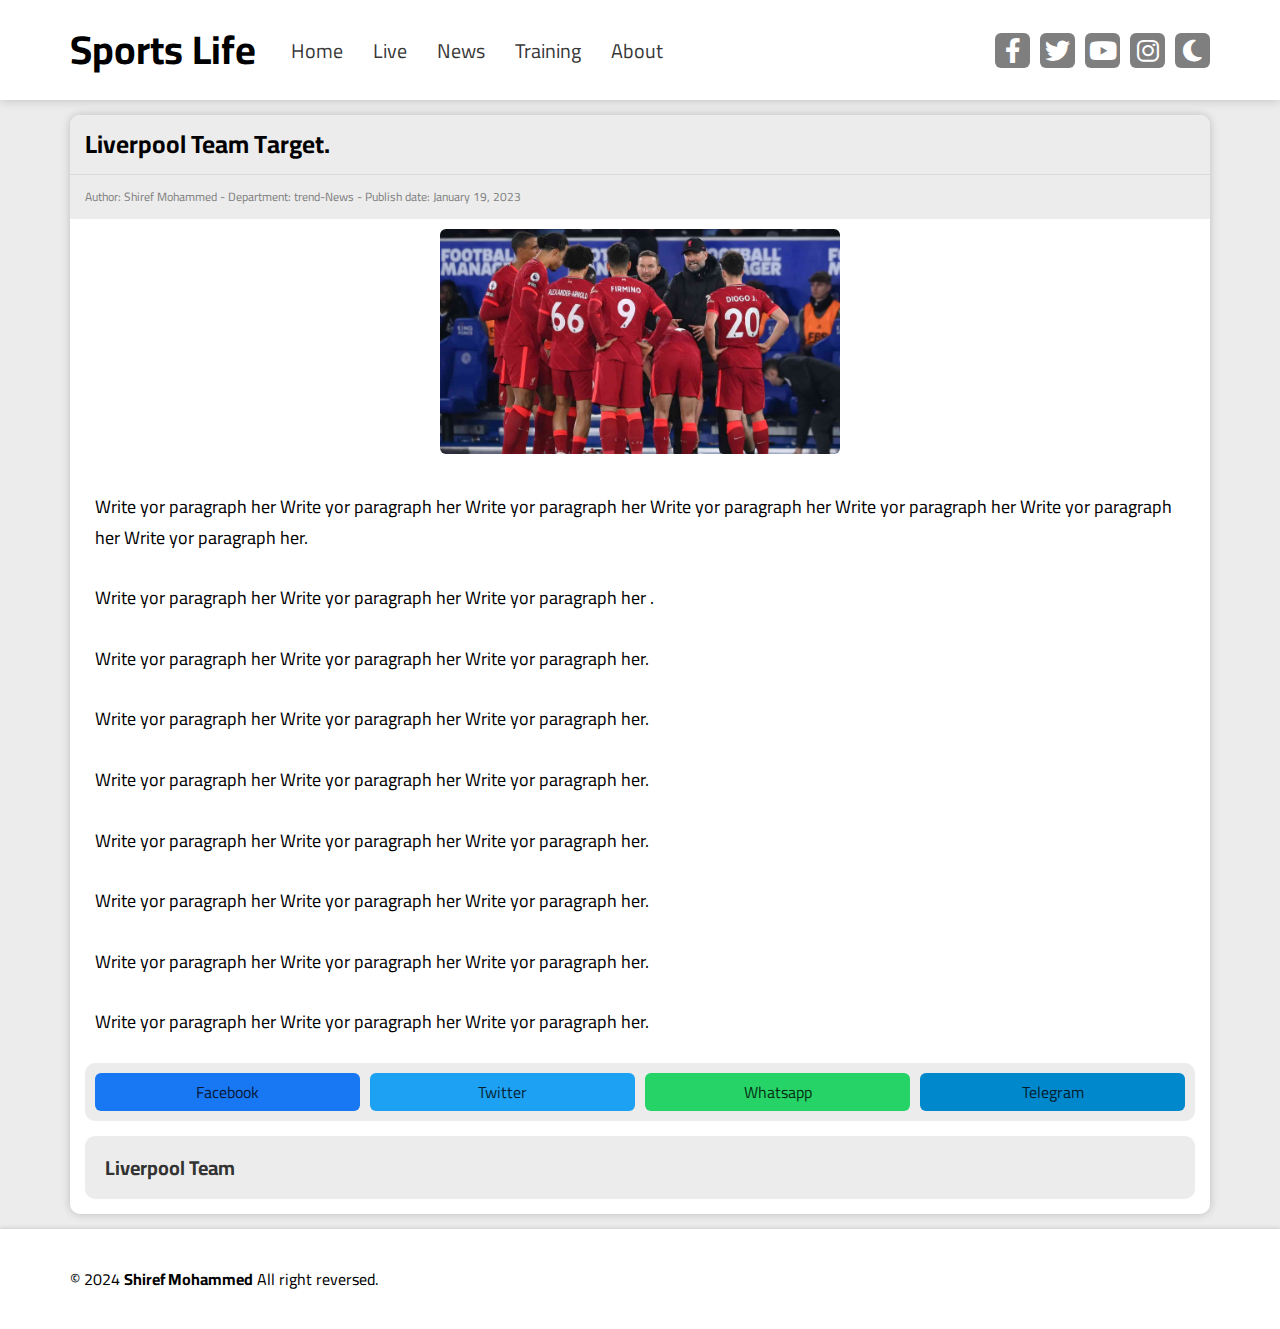
<file: trend-news/page1.html>
<!DOCTYPE html>
<html lang="en">

<head>
    <meta charset="UTF-8">
    <meta http-equiv="X-UA-Compatible" content="IE=edge">
    <meta name="viewport" content="width=device-width, initial-scale=1.0">
    <title>Sports Life</title>
    <link rel="stylesheet" href="../css/main.css" />
    <link rel="stylesheet" href="../css/framework.css">
    <link rel="stylesheet" href="../css/normalize.css" />
    <link rel="stylesheet" href="../css/all.min.css" />
    <link rel="preconnect" href="https://fonts.googleapis.com" />
    <link rel="preconnect" href="https://fonts.gstatic.com" crossorigin />
    <link href="https://fonts.googleapis.com/css2?family=Cairo:wght@300;400;700&#038;display=swap" rel="stylesheet" />
</head>

<body>
    <div class="header">
        <div class="header-content container d-flex align-center space-between">
            <div class="bars p-15 fs-25 c-black d-none">
                <i class="fa-solid fa-bars"></i>
            </div>
            <div class="d-flex align-center">
                <h1>sports life</h1>
                <ul class="links d-flex align-center">
                    <li><a href="#" class="active">home</a></li>
                    <li><a href="#">live</a></li>
                    <li><a href="#">news</a></li>
                    <li><a href="#">training</a></li>
                    <li><a href="#">about</a></li>
                </ul>
            </div>
            <ul class="media center-flex">
                <li><a href="#" class="center-flex rad-6 p-10 fs-25"><i
                            class="fa-brands fa-facebook-f c-white "></i></a></li>
                <li><a href="#" class="center-flex rad-6 p-10 fs-25"><i class="fa-brands fa-twitter c-white"></i></a>
                </li>
                <li><a href="#" class="center-flex rad-6 p-10 fs-25"><i class="fa-brands fa-youtube c-white"></i></a>
                </li>
                <li><a href="#" class="center-flex rad-6 p-10 fs-25"><i class="fa-brands fa-instagram c-white"></i></a>
                </li>
                <li><a href="#" class="center-flex rad-6 p-10 fs-25"><i class="fa-solid fa-moon c-white"></i></a></li>
            </ul>
        </div>
    </div>
    <div class="container">
        <div class="news-page-content rad-10">
            <h3 class="title">Liverpool Team Target.</h3>
            <p>Author: <span>Shiref Mohammed</span> - Department: <span>trend-News</span> - Publish date: <span>January
                    19, 2023</span></p>
            <div class="txt-c p-10"><img src="imgs/trend 1.jpg" alt="" class="rad-6"></div>
            <div class="desc p-10">
                <p>Write yor paragraph her Write yor paragraph her Write yor paragraph her Write yor paragraph her Write
                    yor paragraph her Write yor paragraph her Write yor paragraph her. </p>
                <p>Write yor paragraph her Write yor paragraph her Write yor paragraph her . </p>
                <p>Write yor paragraph her Write yor paragraph her Write yor paragraph her. </p>
                <p>Write yor paragraph her Write yor paragraph her Write yor paragraph her. </p>
                <p>Write yor paragraph her Write yor paragraph her Write yor paragraph her.</p>
                <p>Write yor paragraph her Write yor paragraph her Write yor paragraph her.</p>
                <p>Write yor paragraph her Write yor paragraph her Write yor paragraph her.</p>
                <p>Write yor paragraph her Write yor paragraph her Write yor paragraph her.</p>
                <p>Write yor paragraph her Write yor paragraph her Write yor paragraph her.</p>
            </div>
            <div class="links rad-10 d-flex p-10">
                <a href="#">Facebook</a>
                <a href="#">Twitter</a>
                <a href="#">Whatsapp</a>
                <a href="#">Telegram</a>
            </div>
            <div class="key rad-10 d-flex p-10">
                <a class="rad-6 p-10 txt-c bg-white" href="#">Liverpool Team</a>
            </div>
        </div>
    </div>
    <div class="footer">
        <div class="footer-content  container">
            <p>&COPY; 2024 <span>Shiref Mohammed</span> All right reversed.</p>
        </div>
    </div>

</body>

</html>
</file>
<file: css/main.css>
* {
    -webkit-box-sizing: border-box;
    -moz-box-sizing: border-box;
    box-sizing: border-box;
    padding: 0;
    margin: 0;
}

:root {
    --main-transition: 0.3s;
    --main-background: #ececec;
    --second-background: white;
    --box-shadow: 0 0 10px #00000033;
}

html {
    scroll-behavior: smooth;
}

::-webkit-scrollbar {
    width: 15px;
}

::-webkit-scrollbar-track {
    background-color: white;
}

::-webkit-scrollbar-thumb {
    background-color: lightgray;
}

::-webkit-scrollbar-thumb:hover {
    background-color: gray;
}

body {
    font-family: "Cairo", sans-serif;
    background: #eceef2;
    background-color: var(--main-background);
}

a {
    text-decoration: none;
    color: #000000cc;
}

ul {
    list-style: none;
    margin: 0;
    padding: 0;
}

.container {
    padding-left: 15px;
    padding-right: 15px;
    margin-left: auto;
    margin-right: auto;
}

@media (min-width: 768px) {
    .container {
        width: 750px;
    }
}

@media (min-width: 992px) {
    .container {
        width: 970px;
    }
}

@media (min-width: 1200px) {
    .container {
        width: 1170px;
    }
}

/* Start Header */
.header {
    background-color: var(--second-background);
    box-shadow: var(--box-shadow);
}

.header-content {
    height: 100px;
}

.header-content h1 {
    text-transform: capitalize;
    font-size: 40px;
}

.header-content .links {
    height: 100%;
    font-size: 20px;
    margin-left: 20px;
}

.header-content .links a {
    display: inline-block;
    text-transform: capitalize;
    padding: 15px;
}

.media li a {
    width: 35px;
    height: 35px;
    margin-left: 10px;
    background-color: #00000080;
    transition: var(--main-transition);
    -webkit-transition: var(--main-transition);
    -moz-transition: var(--main-transition);
    -ms-transition: var(--main-transition);
    -o-transition: var(--main-transition);
}

.media li:nth-child(1) a:hover {
    background-color: #1877f2;
}

.media li:nth-child(2) a:hover {
    background-color: #1da1f2;
}

.media li:nth-child(3) a:hover {
    background-color: #ff0000;
}

.media li:nth-child(4) a:hover {
    background-image: linear-gradient(to right top, #f3561d, #b808db);
}

.media li:nth-child(5) a:hover {
    background-color: black;
}

@media (max-width: 992px) {
    .header-content .links {
        display: none;
    }

    .header-content .bars {
        display: block;
    }

    .media li:not(:last-of-type) {
        display: none;
    }
}

/* End Header */
/* Start Content */
.all-content {
    margin-top: 20px;
    display: grid;
    grid-template-columns: 3.5fr 1fr;
    gap: 20px;
    border: 1px solid transparent
}

@media (max-width: 770px) {
    .all-content {
        grid-template-columns: 1fr;
    }
}

/* End Content */
/* Start Trend News */
.trend-news {
    padding: 20px;
    background-color: var(--second-background);
    box-shadow: var(--box-shadow);
}

.trend-news .trend-content {
    display: grid;
    grid-template-columns: repeat(auto-fill, minmax(200px, 1fr));
    gap: 20px;
}

.trend-news .box {
    background-color: var(--main-background);
    overflow: hidden;
}

.trend-content .box img {
    width: 100%;
}

.trend-content .box span {
    padding: 5px;
    font-size: 10px;
    color: gray;
}

.trend-content .box p {
    font-size: 17px;
    padding: 5px 5px 6px 5px;
}

/* End Trend News */
/* Start Trend News Page */
.news-page-content {
    margin-top: 15px;
    margin-bottom: 15px;
    background-color: var(--second-background);
    overflow: hidden;
    box-shadow: var(--box-shadow);
}

.news-page-content .title {
    padding: 15px;
    font-size: 25px;
    border-bottom: 1px solid #dadada;
    background-color: var(--main-background);
}

.news-page-content>p {
    padding: 15px;
    font-size: 12px;
    color: gray;
    background-color: var(--main-background);
}

.news-page-content img {
    width: 400px;
}

.news-page-content .desc>p {
    padding: 15px;
    font-size: 18px;
    line-height: 1.7;
}

.news-page-content .links {
    background-color: var(--main-background);
    margin: 0 15px;
    flex-wrap: wrap;
    gap: 10px;
}

.news-page-content .links a {
    display: inline-block;
    flex: 1;
    padding: 10px;
    text-align: center;
    background-color: red;
    border-radius: 6px;
    -webkit-border-radius: 6px;
    -moz-border-radius: 6px;
    -ms-border-radius: 6px;
    -o-border-radius: 6px;
}

.news-page-content .links a:nth-child(1) {
    background-color: #1877f2;
}

.news-page-content .links a:nth-child(2) {
    background-color: #1da1f2;
}

.news-page-content .links a:nth-child(3) {
    background-color: #25D366;
}

.news-page-content .links a:nth-child(4) {
    background-color: #0088cc;
}


.news-page-content .key {
    background-color: var(--main-background);
    margin: 15px;

}

.news-page-content .key a {
    display: inline-block;
    font-size: 20px;
    font-weight: 700;
}

@media (max-width: 500px) {
    .news-page-content .title {
        font-size: 20px;
    }

    .news-page-content .desc>p {
        font-size: 16px;
        padding: 10px;
    }

    .news-page-content img {
        width: 100%;
    }
}

/* End Trend News Page */
/* Start live matches */
.live-matches {
    padding: 20px;
    background-color: var(--second-background);
    margin-top: 20px;
    box-shadow: var(--box-shadow);
}

.live-matches .live-content {
    display: grid;
    grid-template-columns: 1fr;
    gap: 20px;
}

.live-content .box {
    background-color: var(--main-background);
    overflow: hidden;
    position: relative;
}

.live-content .box .overlay {
    position: absolute;
    width: 100%;
    height: 100%;
    cursor: pointer;
    background-color: #0000009a;
    opacity: 0;
    transition: var(--main-transition);
    -webkit-transition: var(--main-transition);
    -moz-transition: var(--main-transition);
    -ms-transition: var(--main-transition);
    -o-transition: var(--main-transition);
}

.live-content .box .overlay i {
    margin-left: -12px;
}

.live-content .box:hover .overlay {
    opacity: 1;
}

.live-content .box img {
    width: 60px;
}

.live-content .box .main {
    text-transform: capitalize;
    border-bottom: 1px solid #ccc;
}

.live-content .box .main>div {
    flex: 1;
}

.live-content .box a .main .progress {
    width: 80px;
    margin: auto;
    padding: 2px 0;
    color: white;
    background-color: #00000080;
}

.live-content .box .main .progress.animation {
    animation: on-now .3s linear infinite alternate;
    -webkit-animation: on-now .3s linear infinite alternate;
}

.live-content .box .info span:nth-child(2) {
    margin-left: -30px;
}

@media (max-width: 500px) {
    .live-content .box img {
        width: 40px;
        margin-bottom: 10px;
    }

    .live-content .box .main>div:nth-child(1) {
        flex-direction: column;
    }

    .live-content .box .main>div:nth-child(3) {
        flex-direction: column-reverse;
    }

    .live-content .box .info {
        display: none;
    }
}

/* End live matches */
/* Start New Video */
.new-video {
    padding: 20px;
    margin-top: 20px;
    margin-bottom: 20px;
    background-color: var(--second-background);
    box-shadow: var(--box-shadow);
}

.new-video .content {
    display: grid;
    grid-template-columns: repeat(auto-fill, minmax(200px, 1fr));
    gap: 20px;
}

.new-video .box {
    overflow: hidden;
    background-color: var(--main-background);
}

.new-video .box .info img {
    width: 30px;
    margin-right: 10px;
}

/* End New Video */
/* Start sidebar */
.all-content .sidebar {
    text-transform: capitalize;
    padding: 20px;
    margin-bottom: 20px;
    background-color: white;
    border-radius: 10px;
    box-shadow: 0 0 10px #00000033;
    -webkit-border-radius: 10px;
    -moz-border-radius: 10px;
    -ms-border-radius: 10px;
    -o-border-radius: 10px;
}

.all-content .sidebar h3 {
    text-transform: capitalize;
    margin-bottom: 20px;
    color: white;
    text-shadow: 0 0 10px black, 0 0 5px black;
    letter-spacing: 1px;
    display: flex;
    justify-content: space-between;
}

.sidebar ul img {
    width: 25px;
    margin-right: 10px;
    transition: var(--main-transition);
    -webkit-transition: var(--main-transition);
    -moz-transition: var(--main-transition);
    -ms-transition: var(--main-transition);
    -o-transition: var(--main-transition);
}

.sidebar ul li div.title {
    display: flex;
    justify-content: space-between;
    align-items: center;
    padding: 10px 0;
    border-bottom: 1px solid #ccc;
}

.sidebar ul li div.title a:first-child {
    display: flex;
    align-items: center;
}

.sidebar ul li div.title button {
    border: none;
    background-color: transparent;
    font-size: 13px;
    cursor: pointer;
    transition: var(--main-transition);
    -webkit-transition: var(--main-transition);
    -moz-transition: var(--main-transition);
    -ms-transition: var(--main-transition);
    -o-transition: var(--main-transition);
}

.sidebar ul li ul.items li a {
    position: relative;
    display: flex;
    align-items: center;
    padding: 10px 0;
    border-bottom: 1px solid #ccc;
    transition: var(--main-transition);
    -webkit-transition: var(--main-transition);
    -moz-transition: var(--main-transition);
    -ms-transition: var(--main-transition);
    -o-transition: var(--main-transition);
}

.sidebar ul li ul.items li {
    overflow: hidden;
}

.sidebar ul li ul.items li a::before {
    content: "";
    position: absolute;
    width: 0%;
    height: 100%;
    background-color: rgba(169, 241, 223, 0.199);
    transition: var(--main-transition);
    -webkit-transition: var(--main-transition);
    -moz-transition: var(--main-transition);
    -ms-transition: var(--main-transition);
    -o-transition: var(--main-transition);
}

.sidebar ul li:hover button {
    transform: rotate(180deg);
    -webkit-transform: rotate(180deg);
    -moz-transform: rotate(180deg);
    -ms-transform: rotate(180deg);
    -o-transform: rotate(180deg);
}

.sidebar ul li ul.items li a {
    width: 100%;
    display: none;
}

.sidebar ul li:hover ul.items li a {
    display: inline-flex;
    opacity: .6;
}

.sidebar ul li ul.items li a:hover,
a::before {
    opacity: 1;
}

.sidebar ul li ul.items li a:hover img {
    margin-left: 10px;
}

.sidebar ul li ul.items li a:hover::before {
    width: 100%;
}

/* End sidebar */
/* Start Footer */
.footer {
    background-color: white;
    box-shadow: 0 0 5px rgba(0, 0, 0, 0.2);
}

.footer-content {
    height: 100px;
    display: flex;
    align-items: center;
    justify-content: space-between;
}

.footer-content span {
    font-weight: bold;
}


/* End Footer */
</file>
<file: css/framework.css>
:root {
    --main-transition: 0.3s;
    --main-background: #ececec;
    --second-background: white;
    --box-shadow: 0 0 10px #00000033;
}

/* Start Box */
.d-flex {
    display: flex;
}

.f-wrap {
    flex-wrap: wrap;
}

.align-center {
    align-items: center;
}

.space-between {
    justify-content: space-between;
}

.d-grid {
    display: grid;
}

.gap-20 {
    gap: 20px;
}

.d-block {
    display: block;
}

/* End Box */
/* Start Padding + Margin */
.p-5 {
    padding: 5px;
}

.p-10 {
    padding: 10px;
}

.p-15 {
    padding: 15px;
}

.p-20 {
    padding: 20px;
}

.pt-10 {
    padding-top: 10px;
}

.pt-15 {
    padding-top: 15px;
}

.pt-20 {
    padding-top: 20px;
}

.pb-10 {
    padding-bottom: 10px;
}

.pb-15 {
    padding-bottom: 15px;
}

.pb-20 {
    padding-bottom: 20px;
}

.pl-15 {
    padding-left: 15px;
}

.m-0 {
    margin: 0;
}

.m-15 {
    margin: 15px;
}

.m-20 {
    margin: 20px;
}

.mt-0 {
    margin-top: 0;
}

.mt-5 {
    margin-top: 5px;
}

.mt-10 {
    margin-top: 10px;
}

.mt-15 {
    margin-top: 15px;
}

.mt-20 {
    margin-top: 20px;
}

.mt-25 {
    margin-top: 25px;
}

.mr-10 {
    margin-right: 10px;
}

.mr-15 {
    margin-right: 15px;
}

.mb-5 {
    margin-bottom: 5px;
}

.mb-10 {
    margin-bottom: 10px;
}

.mb-15 {
    margin-bottom: 15px;
}

.mb-20 {
    margin-bottom: 20px;
}

.mb-25 {
    margin-bottom: 25px;
}

/* End Padding + Margin */
/* Start Color */
.c-black {
    color: black;
}

.c-white {
    color: white;
}

/* End Color */
/* Start Position */
.p-relative {
    position: relative;
}

.p-absolute {
    position: absolute;
}

/* End Position */
/* Start Font */
.txt-c {
    text-align: center;
}

.fs-13 {
    font-size: 13px;
}

.fs-14 {
    font-size: 14px;
}

.fs-15 {
    font-size: 15px;
}

.fs-25 {
    font-size: 25px;
}

.fw-bold {
    font-weight: bold;
}

/* End Font */
/* Start Border */
.rad-6 {
    border-radius: 6px;
    -webkit-border-radius: 6px;
    -moz-border-radius: 6px;
    -ms-border-radius: 6px;
    -o-border-radius: 6px;
}

.rad-10 {
    border-radius: 10px;
    -webkit-border-radius: 10px;
    -moz-border-radius: 10px;
    -ms-border-radius: 10px;
    -o-border-radius: 10px;
}

.rad-half {
    border-radius: 50%;
    -webkit-border-radius: 50%;
    -moz-border-radius: 50%;
    -ms-border-radius: 50%;
    -o-border-radius: 50%;
}

.b-none {
    border: none;
}

/* End Border */
/* Start Width + Height */
.w-full {
    width: 100%;
}

.w-100 {
    width: 100px;
}

.w-fit {
    width: fit-content;
}

.h-full {
    height: 100%;
}

.h-100 {
    height: 100px;
}

/* End Width + Height */
/* Start Components */
.center-flex {
    display: flex;
    align-items: center;
    justify-content: center;
}

.between-flex {
    display: flex;
    align-items: center;
    justify-content: space-between;
}

.d-none {
    display: none;
}

.second-title {
    text-transform: capitalize;
    margin-bottom: 20px;
    color: white;
    text-shadow: 0 0 10px black, 0 0 5px black;
    background-color: var(--main-background);
    padding: 10px;
    border-radius: 6px;
    -webkit-border-radius: 6px;
    -moz-border-radius: 6px;
    -ms-border-radius: 6px;
    -o-border-radius: 6px;
}

/* End Components */
/* Start Animation */
@keyframes on-now {
    0% {
        background-color: #931800;
        background-color: #00000080;
    }

    100% {
        background-color: red;
    }
}

/* End Animation */
</file>
